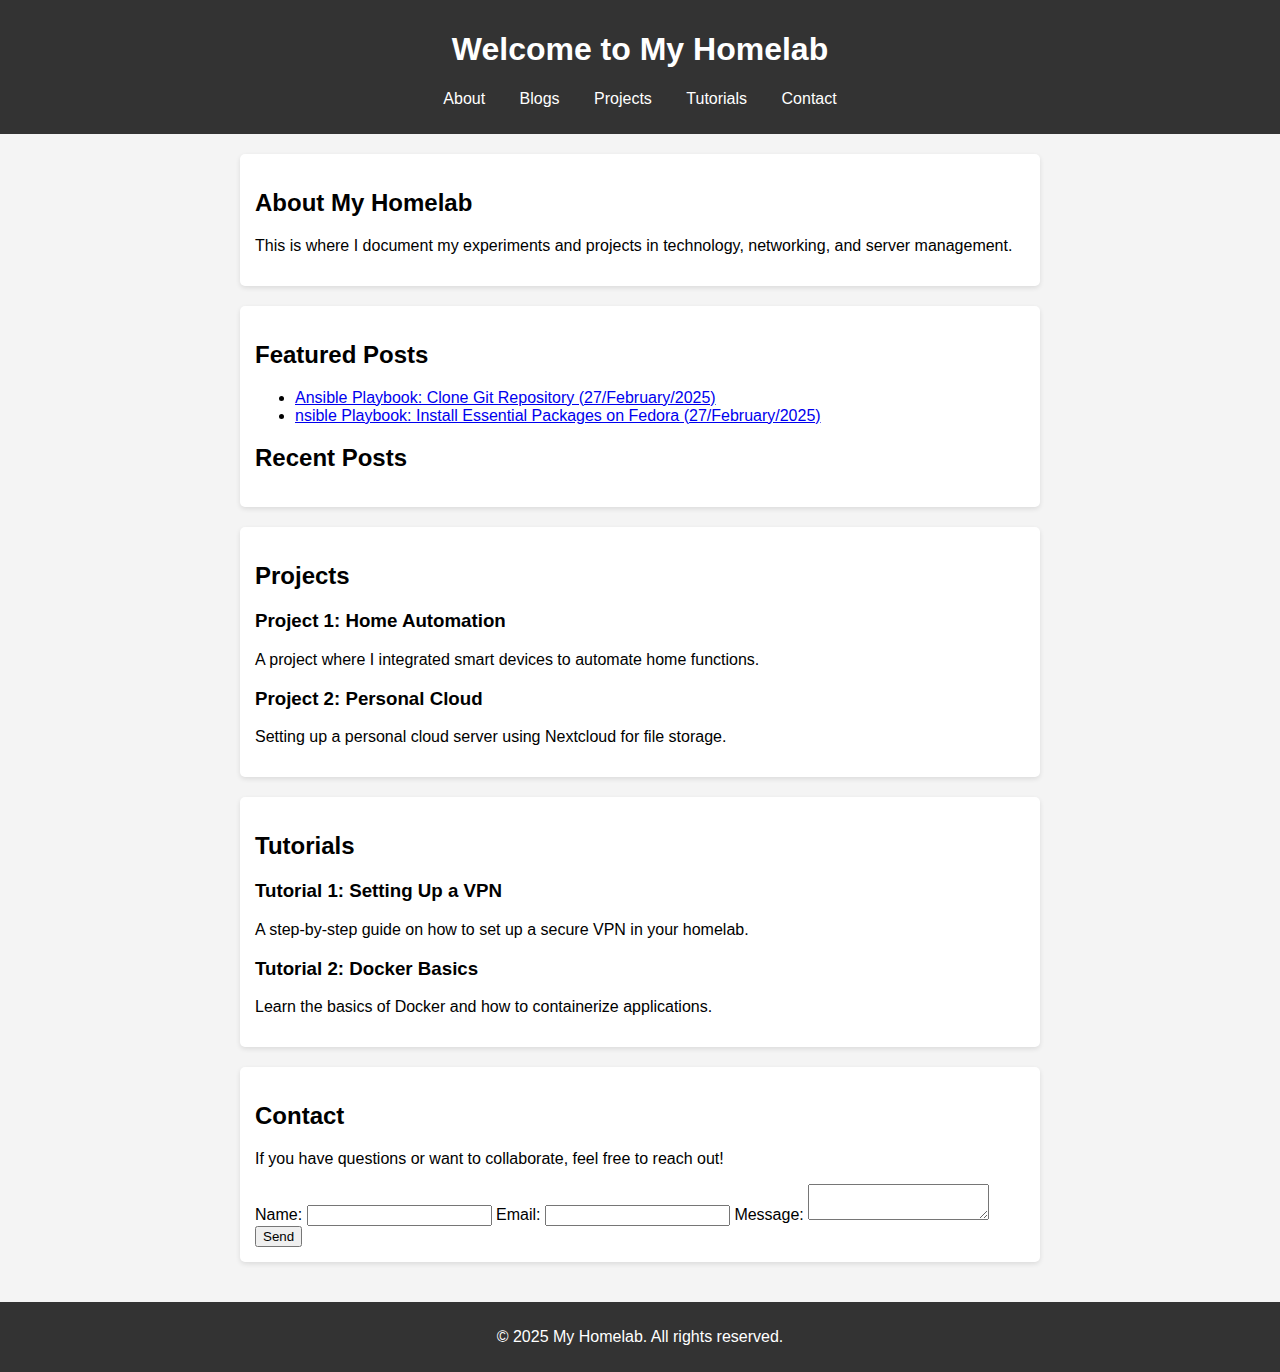
<file: index.html>
<!DOCTYPE html>
<html lang="en">
<head>
    <meta charset="UTF-8">
    <meta name="viewport" content="width=device-width, initial-scale=1.0">
    <title>My Homelab</title>
    <link rel="stylesheet" href="styles.css">
    <script>
        async function loadContent() {
            const sections = ['about', 'blogs','projects', 'tutorials', 'contact'];
            for (const section of sections) {
                const response = await fetch(`${section}.html`);
                const content = await response.text();
                document.getElementById(section).innerHTML = content;
            }
        }

        window.onload = loadContent;
    </script>
</head>
<body>
    <header>
        <h1>Welcome to My Homelab</h1>
        <nav>
            <ul>
                <li><a href="#about">About</a></li>
                <li><a href="#blogs">Blogs</a></li>
                <li><a href="#projects">Projects</a></li>
                <li><a href="#tutorials">Tutorials</a></li>
                <li><a href="#contact">Contact</a></li>
            </ul>
        </nav>
    </header>

    <main>
        <section id="about"></section>
        <section id="blogs"></section>
        <section id="projects"></section>
        <section id="tutorials"></section>
        <section id="contact"></section>
    </main>

    <footer>
        <p>&copy; 2025 My Homelab. All rights reserved.</p>
    </footer>
</body>
</html>
</file>
<file: styles.css>
body {
    font-family: Arial, sans-serif;
    margin: 0;
    padding: 0;
    background-color: #f4f4f4;
}

header {
    background: #333;
    color: #fff;
    padding: 10px 0;
    text-align: center;
}

nav ul {
    list-style: none;
    padding: 0;
}

nav ul li {
    display: inline;
    margin: 0 15px;
}

nav ul li a {
    color: #fff;
    text-decoration: none;
}

main {
    padding: 20px;
    max-width: 800px;
    margin: auto;
}

section {
    margin-bottom: 20px;
    background: #fff;
    padding: 15px;
    border-radius: 5px;
    box-shadow: 0 2px 5px rgba(0, 0, 0, 0.1);
}

.project, .tutorial {
    margin-bottom: 15px;
}

footer {
    text-align: center;
    padding: 10px 0;
    background: #333;
    color: #fff;
    position: relative;
    bottom: 0;
    width: 100%;
}
</file>
